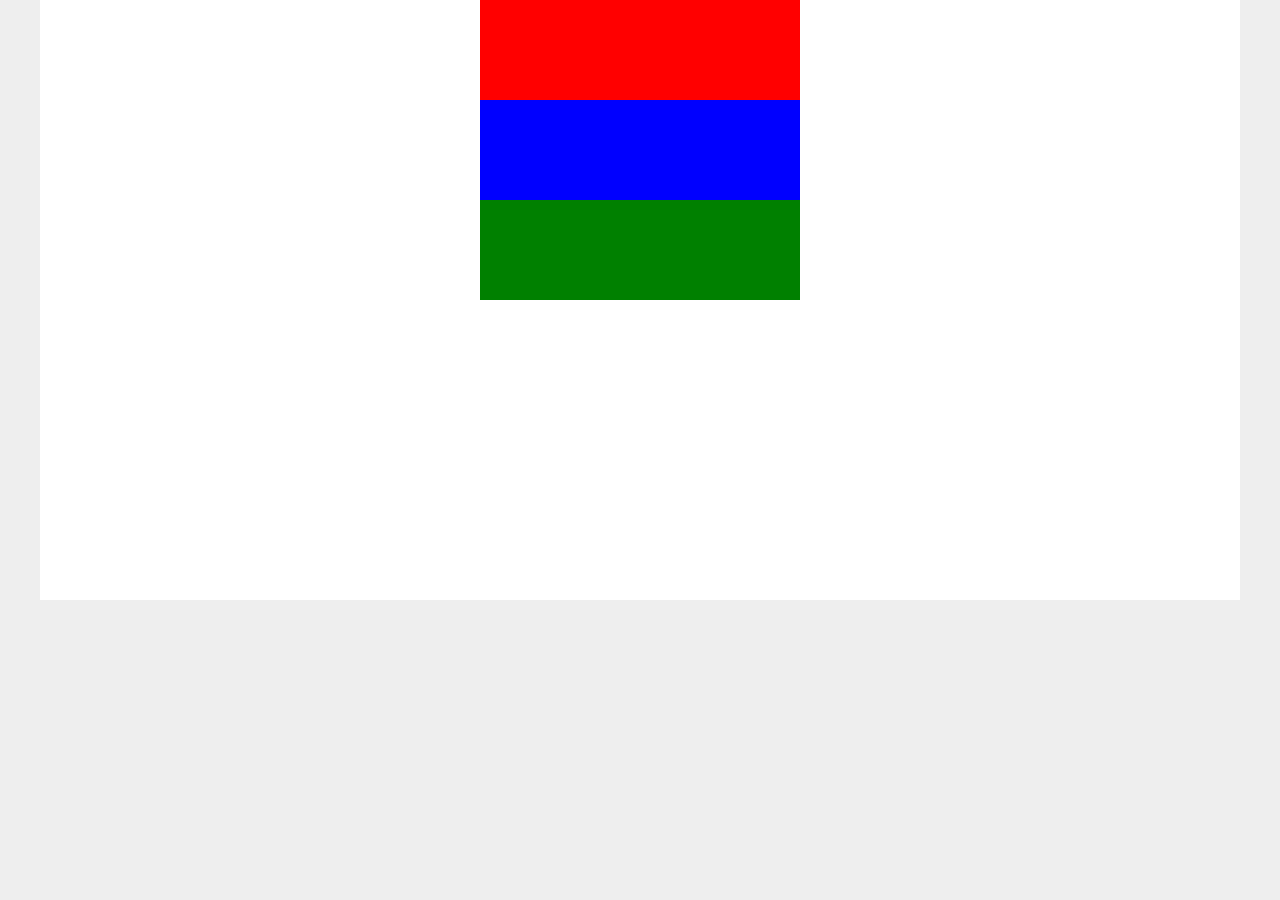
<file: index.html>
<!DOCTYPE html>
<html lang="en">
  <head>
    <title>The Net Ninja - CSS Flexbox</title>
    <link rel="stylesheet" type="text/css" href="style.css">
  </head>
  <body>
    <div class="wrapper">
      <div class="flex-container">
        <div class="box one"></div>
        <div class="box two"></div>
        <div class="box three"></div>
      </div>
    </div>
  </body>
</html>
</file>
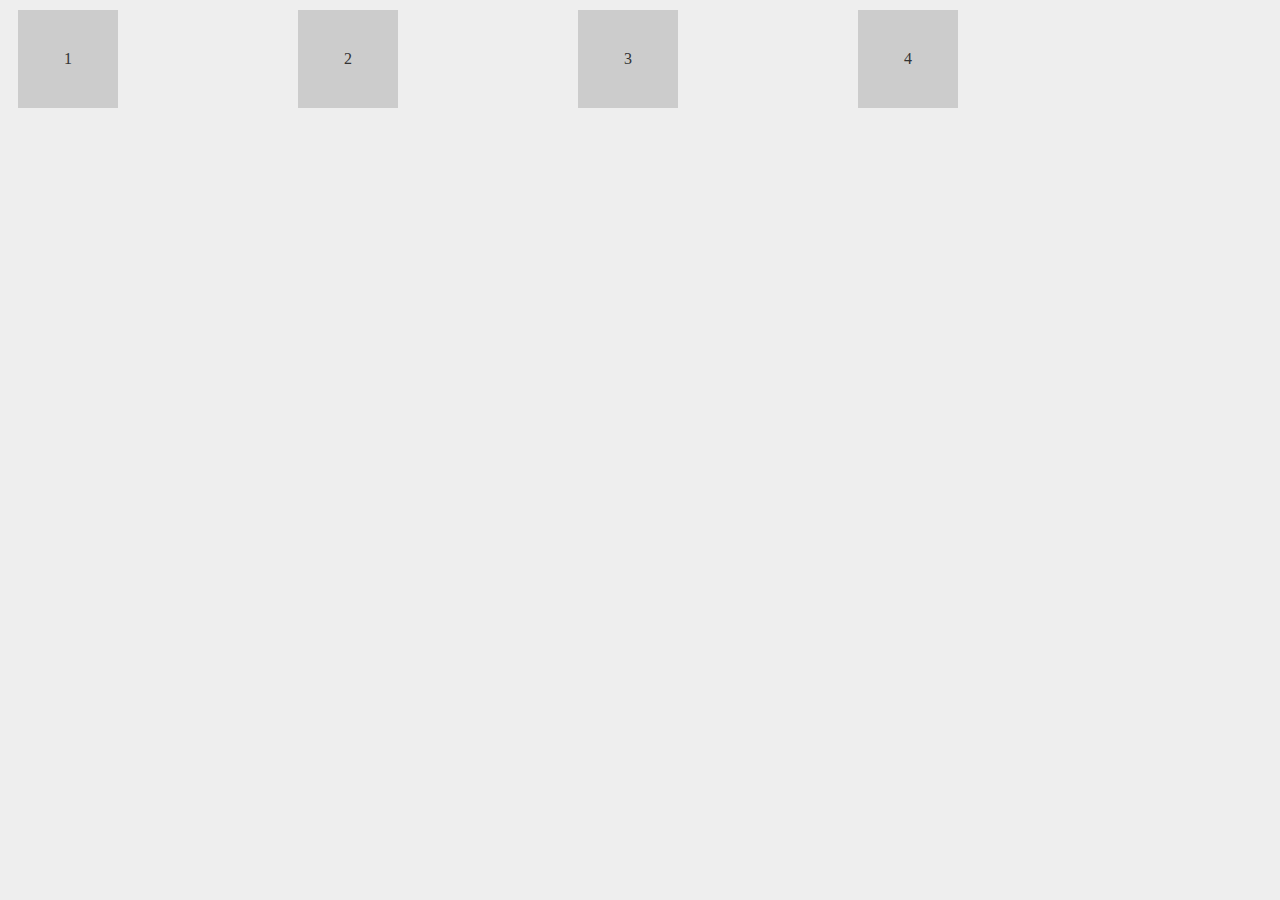
<file: example-4/index.html>
<!DOCTYPE html>
<html lang="en">

<head>
    <meta charset="UTF-8">
    <meta name="viewport" content="width=device-width, initial-scale=1.0">
    <link rel="stylesheet" href="style.css">
    <title>Document</title>
</head>

<body>
    <div class="wrapper">
        <section id="blocks">
            <div class="one">1</div>
            <div class="two">2</div>
            <div class="three">3</div>
            <div class="four">4</div>
        </section>
    </div>
</body>

</html>
</file>
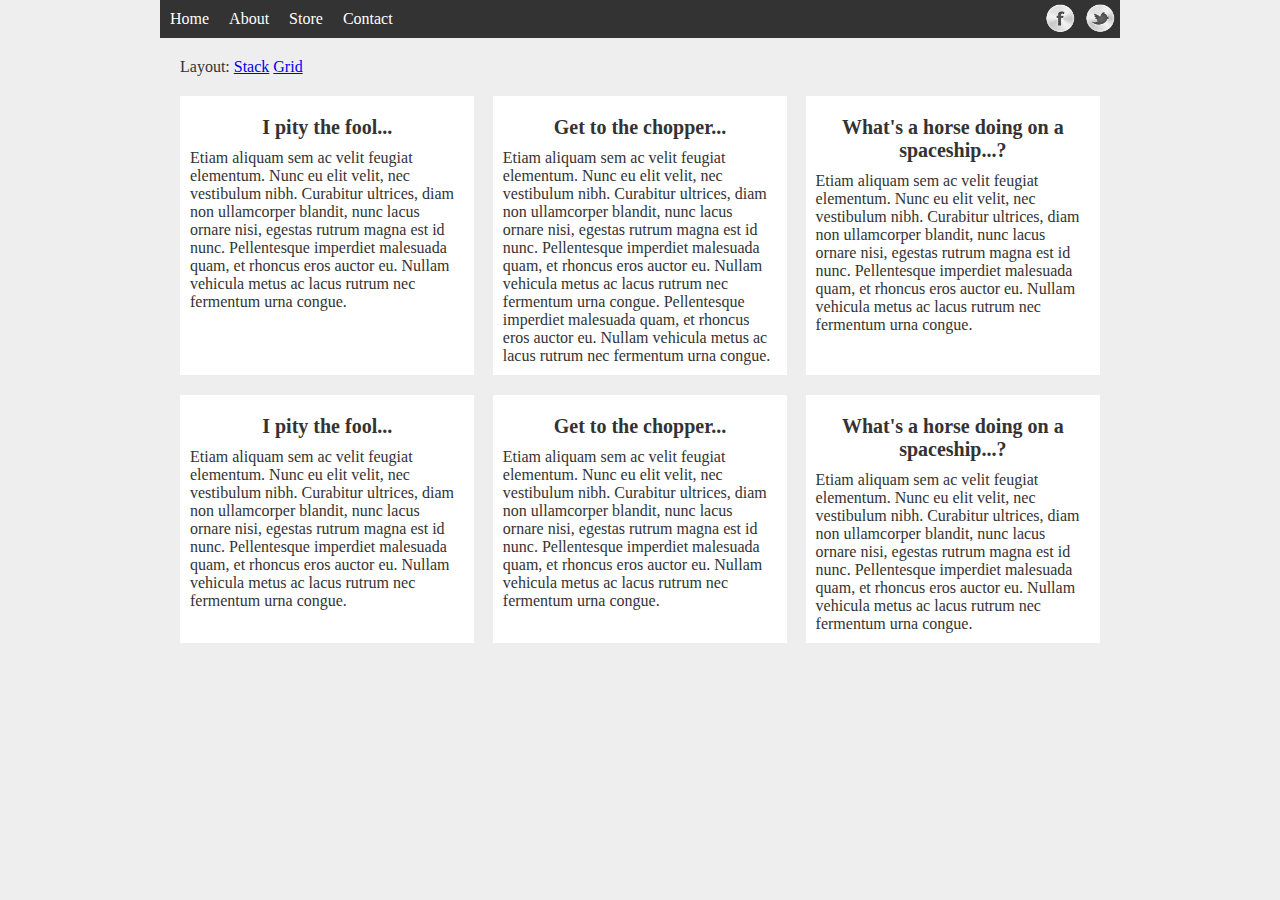
<file: example-3/grid-vs-stack.html>
<!DOCTYPE html>
<html lang="en">
  <head>
    <title>The Net Ninja - CSS Flexbox</title>
    <link rel="stylesheet" type="text/css" href="style.css">
    <script src="https://code.jquery.com/jquery-1.12.1.js"></script>
  </head>
  <body>
    <div class="wrapper">

      <nav>
        <ul>
          <li><a href="">Home</a></li>
          <li><a href="">About</a></li>
          <li><a href="">Store</a></li>
          <li><a href="">Contact</a></li>
        </ul>
        <ul class="social">
          <li><a href="" class="fb">Facebook</a></li>
          <li><a href="" class="tw">Twitter</a></li>
        </ul>
      </nav>

      <div style="margin: 20px;">
        <span>Layout: </span>
        <a href="#" class="stack">Stack</a>
        <a href="#" class="grid">Grid</a>
      </div>

      <section id="blocks">
        <article>
          <h2>I pity the fool...</h2>
          <p>Etiam aliquam sem ac velit feugiat elementum. Nunc eu elit velit, nec vestibulum nibh. Curabitur ultrices, diam non ullamcorper blandit, nunc lacus ornare nisi, egestas rutrum magna est id nunc. Pellentesque imperdiet malesuada quam, et rhoncus eros auctor eu. Nullam vehicula metus ac lacus rutrum nec fermentum urna congue.</p>
        </article>
        <article>
          <h2>Get to the chopper...</h2>
          <p>Etiam aliquam sem ac velit feugiat elementum. Nunc eu elit velit, nec vestibulum nibh. Curabitur ultrices, diam non ullamcorper blandit, nunc lacus ornare nisi, egestas rutrum magna est id nunc. Pellentesque imperdiet malesuada quam, et rhoncus eros auctor eu. Nullam vehicula metus ac lacus rutrum nec fermentum urna congue. Pellentesque imperdiet malesuada quam, et rhoncus eros auctor eu. Nullam vehicula metus ac lacus rutrum nec fermentum urna congue.</p>
        </article>
        <article>
          <h2>What's a horse doing on a spaceship...?</h2>
          <p>Etiam aliquam sem ac velit feugiat elementum. Nunc eu elit velit, nec vestibulum nibh. Curabitur ultrices, diam non ullamcorper blandit, nunc lacus ornare nisi, egestas rutrum magna est id nunc. Pellentesque imperdiet malesuada quam, et rhoncus eros auctor eu. Nullam vehicula metus ac lacus rutrum nec fermentum urna congue.</p>
        </article>
        <article>
          <h2>I pity the fool...</h2>
          <p>Etiam aliquam sem ac velit feugiat elementum. Nunc eu elit velit, nec vestibulum nibh. Curabitur ultrices, diam non ullamcorper blandit, nunc lacus ornare nisi, egestas rutrum magna est id nunc. Pellentesque imperdiet malesuada quam, et rhoncus eros auctor eu. Nullam vehicula metus ac lacus rutrum nec fermentum urna congue.</p>
        </article>
        <article>
          <h2>Get to the chopper...</h2>
          <p>Etiam aliquam sem ac velit feugiat elementum. Nunc eu elit velit, nec vestibulum nibh. Curabitur ultrices, diam non ullamcorper blandit, nunc lacus ornare nisi, egestas rutrum magna est id nunc. Pellentesque imperdiet malesuada quam, et rhoncus eros auctor eu. Nullam vehicula metus ac lacus rutrum nec fermentum urna congue.</p>
        </article>
        <article>
          <h2>What's a horse doing on a spaceship...?</h2>
          <p>Etiam aliquam sem ac velit feugiat elementum. Nunc eu elit velit, nec vestibulum nibh. Curabitur ultrices, diam non ullamcorper blandit, nunc lacus ornare nisi, egestas rutrum magna est id nunc. Pellentesque imperdiet malesuada quam, et rhoncus eros auctor eu. Nullam vehicula metus ac lacus rutrum nec fermentum urna congue.</p>
        </article>
      </section>
      
    </div>
    <script>
      $("a.stack").on("click", function() {
        $("article").addClass("stack");
      });
      $("a.grid").on("click", function() {
        $("article").removeClass("stack");
      });
    </script>
  </body>
</html>
</file>
<file: style.css>
* {
    font-family: verdana;
    margin: 0;
}

body {
    background: #eee;
}

.wrapper {
    width: 100%;
    max-width: 1200px;
    margin: 0 auto;
}

.flex-container {
    display: flex;
    background: #fff;
    flex-wrap: wrap;
    height: 600px;

    /* flex-flow: row; */
    /* align-items: center;
    justify-content: center; */

    flex-flow: column;
    /* justify-content: center; */
    align-items: center;

   
}

/* .flex-container:after {
    content: "";
    display: block;
    clear: both;
} */

.box {
    height: 100px;
    width: 320px;
    flex: 0 0 100px;
    /* float: left; */
    /* flex-grow: 1; */
}

.one {
    background: red;
    /* flex-basis: 100px; */
    /* flex-grow: 2; */
    /* flex-shrink: 5; */
}

.two {
    background: blue;
    /* flex-basis: 200px; */
    /* flex-grow: 3 */
    /* flex-shrink: 5; */
}

.three {
    background: green;
    /* flex-basis: 300px; */
    /* flex-grow: 1; */
    /* flex-shrink: 6; */
}
</file>
<file: example-4/style.css>
body {
    background: #eee;
    color: #333;
}

.wrapper {
    width: 100%;
    max-width: 960px;
}

#blocks {
    display: flex;
    margin: 10px;
    justify-content: space-between;
}

#blocks div {
    flex: 0 0 100px;
    padding: 40px 0;
    text-align: center;
    background: #ccc;
}

.one {
    order: 0
}
.two {
    order: 0
}
.three {
    order: 0
}
.four {
    order: 0
}
</file>
<file: example-3/style.css>
*{
  font-family: verdana;
  margin: 0;
}

body{
  background: #eee;
  color: #333;
}

.wrapper{
  width: 100%;
  max-width: 960px;
  margin: 0 auto;
}

/* menu base styles */

nav{
  background: #333;
}

nav ul{
  list-style-type: none;
  padding: 0;
}

nav a{
  text-decoration: none;
  text-align: center;
  color: #fff;
  display: block;
  padding: 10px;
}

nav a:hover{
  background-color: #555;
}

/* social menu base styles */

a.tw{
  background: url(img/tw.png) no-repeat center;
  background-size: 80%;
    
}

a.fb{
  background: url(img/fb.png) no-repeat center;
  background-size: 80%;
}

.social a{
  text-indent: -10000px;
  margin: 0 auto;
}

.social{
  max-width: 80px;
  margin: 0 auto; /* do at end */
}

/* grid vs flex base styles */

#blocks{
  margin: 20px;
}

article{
  background: #fff;
  margin-bottom: 20px;
  padding: 10px;
  box-sizing: border-box;
}

article h2{
  text-align: center;
  font-size: 20px;
  margin: 10px 0;
}


/* flex styles */

nav ul.social li{
  flex: 1 1 0;
}

nav ul.social{
  flex: 1 1 0;
  display: flex;
}

@media screen and (min-width: 768px){

nav ul{
  display: flex;
}

nav li{
  flex: 1 1 0;
}
    
nav{
  display: flex;
  justify-content: space-between;
}
  
ul.social{
  margin: 0;
}

#blocks{
  display: flex;
  flex-wrap: wrap;
  justify-content: space-between;
}

article{
  flex: 0 1 32%;
  transition: flex-basis 0.2s linear;
}
    
article.stack{
  flex: 0 1 10%;
}

} /* end media 768 */
</file>
